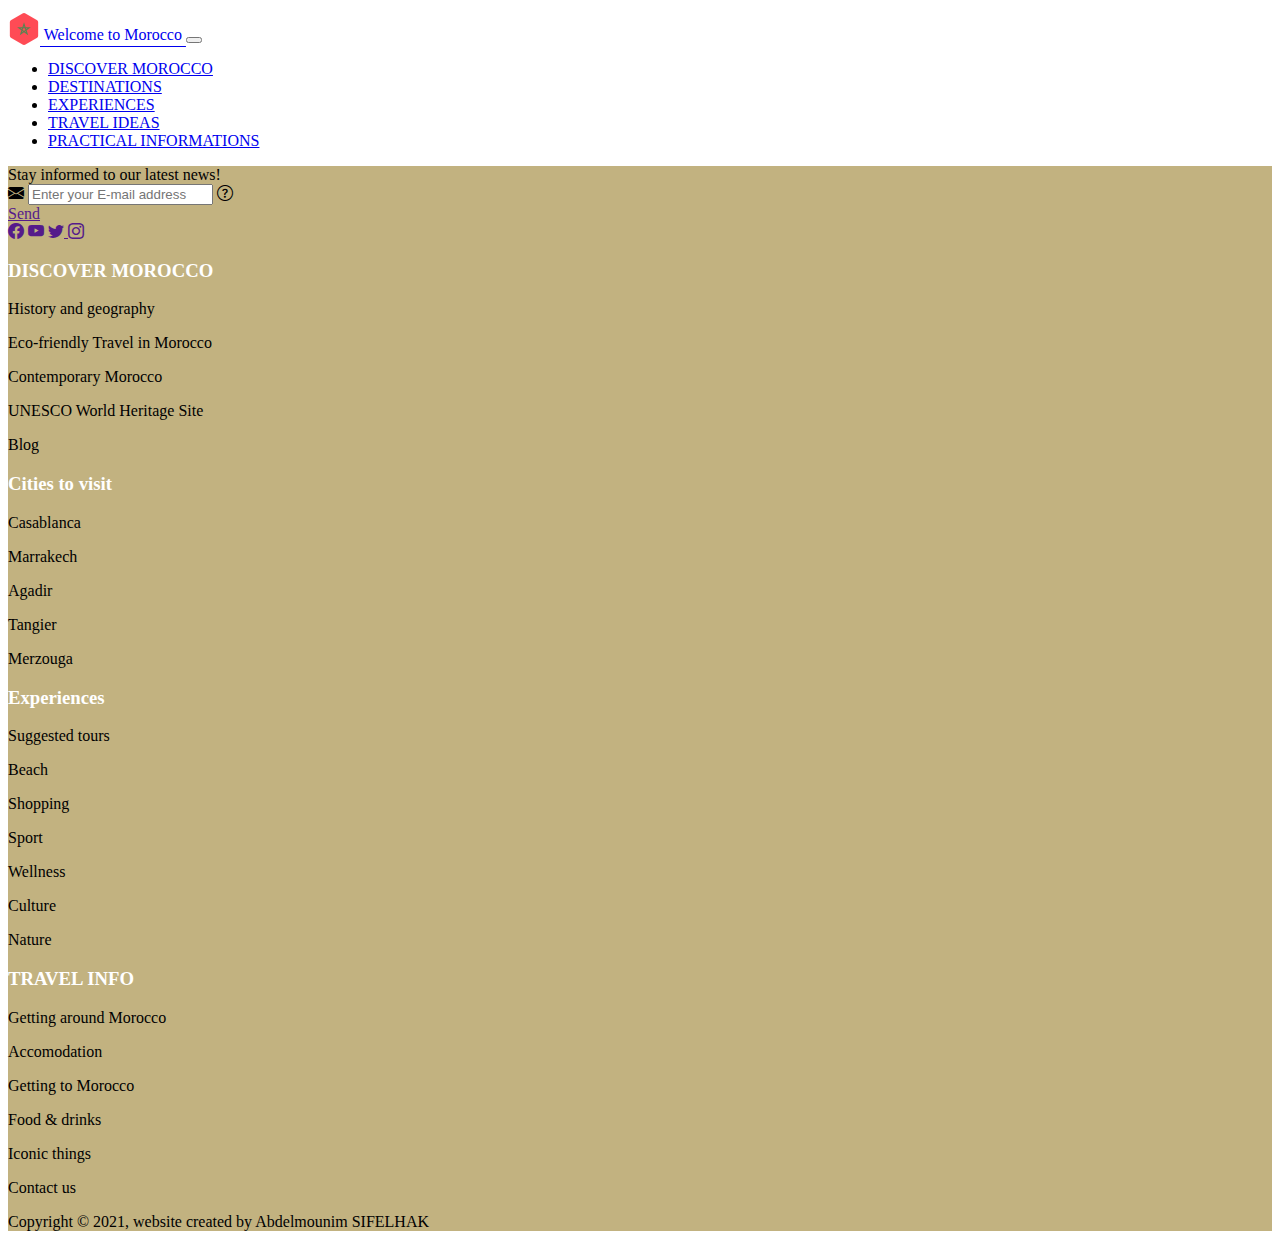
<file: DiscoverMorocco.html>
<html lang="en">

<head>
    <meta charset="UTF-8">
    <meta http-equiv="X-UA-Compatible" content="IE=edge">
    <meta name="viewport" content="width=device-width, initial-scale=1.0">
    <link rel="stylesheet" href="https://cdn.jsdelivr.net/npm/bootstrap-icons@1.5.0/font/bootstrap-icons.css">
    <link href="https://cdn.jsdelivr.net/npm/bootstrap@5.0.1/dist/css/bootstrap.min.css" rel="stylesheet"
        integrity="sha384-+0n0xVW2eSR5OomGNYDnhzAbDsOXxcvSN1TPprVMTNDbiYZCxYbOOl7+AMvyTG2x" crossorigin="anonymous">
        <link rel="stylesheet" href="navbarFooterStyle.css">
    <title>Destinations</title>
</head>

<body>
    <nav class="navbar navbar-expand-md bg-dark navbar-dark pt-5 pb-4" id="NavigationMenu">
        <div class="container-xxl">
            <!-- navbar brand / title -->
            <a class="navbar-brand" href="./index.html">
                <span class="text-secondary fw-bold fs-3 SiteTitle">
                    Welcome to Morocco
                </span>
            </a>
            <!-- toggle button for mobile nav -->
            <button class="navbar-toggler" type="button" data-bs-toggle="collapse" data-bs-target="#main-nav"
                aria-controls="main-nav" aria-expanded="false" aria-label="Toggle navigation">
                <span class="navbar-toggler-icon"></span>
            </button>

            <!-- navbar links -->
            <div class="collapse navbar-collapse justify-content-end align-center" id="main-nav">
                <ul class="navbar-nav">
                    <li class="nav-item">
                        <a class="nav-link text-white navitem" href="#topics">DISCOVER MOROCCO</a>
                    </li>
                    <li class="nav-item">
                        <a class="nav-link navitem" href="./destinations.html">DESTINATIONS</a>
                    </li>
                    <li class="nav-item">
                        <a class="nav-link navitem" href="#contact">EXPERIENCES</a>
                    </li>
                    <li class="nav-item">
                        <a class="nav-link navitem" href="#contact">TRAVEL IDEAS</a>
                    </li>
                    <li class="nav-item">
                        <a class="nav-link navitem" href="#contact">PRACTICAL INFORMATIONS</a>
                    </li>


                </ul>
            </div>
        </div>
    </nav>














    <footer class="footer" id="Footer1">
        <div class="container-xl">
            <form action="py-5">
                <div class="row justify-content-center py-5">
                    <div class="col-md-4 text-center">
                        <label for="email" class="form-label fs-5"> Stay informed to our latest news!</label>
                    </div>
                    <div class="col-md-4">
                        <div class="input-group mb-4">
                            <span class="input-group-text">
                                <i class="bi bi-envelope-fill text-secondary"></i>
                            </span>
                            <input type="text" class="form-control " placeholder="Enter your E-mail address" />
                            <!-- tooltip -->
                            <span class="input-group-text">
                                <span class="tt" data-bs-placement="bottom"
                                    title="Enter an email address we can reply to.">
                                    <i class="bi bi-question-circle text-muted"></i>
                                </span>
                            </span>
                        </div>
                    </div>
                    <div class="col-md-4 text-center text-md-start">
                        <a href="" class="btn btn-primary btn-lg"> Send</a>
                    </div>


            </form>
            <div class="row justify-content-center align-items-center">
                <div class="col-md-6 text-center pt-3">
                    <a href="" class="me-2 fs-5"><i class="bi bi-facebook"></i></a>
                    <a href="" class="me-2 fs-5"> <i class="bi bi-youtube"></i></a>
                    <a href="" class="me-2 fs-5"><i class="bi bi-twitter"></i> </a>
                    <a href="" class="me-2 fs-5"> <i class="bi bi-instagram"></i></a>
                    <a href="" class="me-2 fs-5"> </a>
                </div>

            </div>
        </div>
        <div class="container-xl pb-5">
            <div class="row grid-footer ">
                <div class="col-md-6 col-lg-3 text-center text-md-start">
                    <h3 class="pb-4">DISCOVER MOROCCO </h3>
                    <a href="">
                        <p>History and geography</p>
                    </a>
                    <a href="">
                        <p>Eco-friendly Travel in Morocco </p>
                    </a>
                    <a href="">
                        <p>Contemporary Morocco</p>
                    </a>
                    <a href="">
                        <p>UNESCO World Heritage Site </p>
                    </a>
                    <a href="">
                        <p>Blog</p>
                    </a>

                </div>
                <div class="col-md-6 col-lg-3 text-center text-md-start">
                    <h3 class="pb-4">Cities to visit </h3>
                    <a href="">
                        <p>Casablanca</p>
                    </a>
                    <a href="">
                        <p>Marrakech </p>
                    </a>
                    <a href="">
                        <p>Agadir</p>
                    </a>
                    <a href="">
                        <p>Tangier </p>
                    </a>
                    <a href="">
                        <p>Merzouga</p>
                    </a>
                </div>
                <div class="col-md-6 col-lg-3 text-center text-md-start">
                    <h3 class="pb-4">Experiences </h3>
                    <a href="">
                        <p>Suggested tours</p>
                    </a>
                    <a href="">
                        <p>Beach </p>
                    </a>
                    <a href="">
                        <p>Shopping</p>
                    </a>
                    <a href="">
                        <p>Sport </p>
                    </a>
                    <a href="">
                        <p>Wellness</p>
                    </a>
                    <a href="">
                        <p>Culture </p>
                    </a>
                    <a href="">
                        <p>Nature</p>
                    </a>

                </div>
                <div class="col-md-6 col-lg-3 text-center text-md-start">
                    <h3 class="pb-4"> TRAVEL INFO</h3>
                    <a href="">
                        <p>Getting around Morocco</p>
                    </a>
                    <a href="">
                        <p>Accomodation</p>
                    </a>
                    <a href="">
                        <p>Getting to Morocco </p>
                    </a>
                    <a href="">
                        <p>Food & drinks</p>
                    </a>
                    <a href="">
                        <p>Iconic things </p>
                    </a>
                    <a href="">
                        <p>Contact us</p>
                    </a>
                </div>
            </div>
            <div class="container-xl">
                <p class="text-end">Copyright © 2021, website created by <span class="fw-bold">Abdelmounim
                        SIFELHAK</span></p>
            </div>


        </div>
    </footer>

    <script src="https://cdn.jsdelivr.net/npm/bootstrap@5.0.1/dist/js/bootstrap.bundle.min.js"
        integrity="sha384-gtEjrD/SeCtmISkJkNUaaKMoLD0//ElJ19smozuHV6z3Iehds+3Ulb9Bn9Plx0x4"
        crossorigin="anonymous"></script>
        <script>
            const tooltips = document.querySelectorAll('.tt')
            tooltips.forEach(t => {
                new bootstrap.Tooltip(t)
            })
        </script>
</body>

</html>
</file>
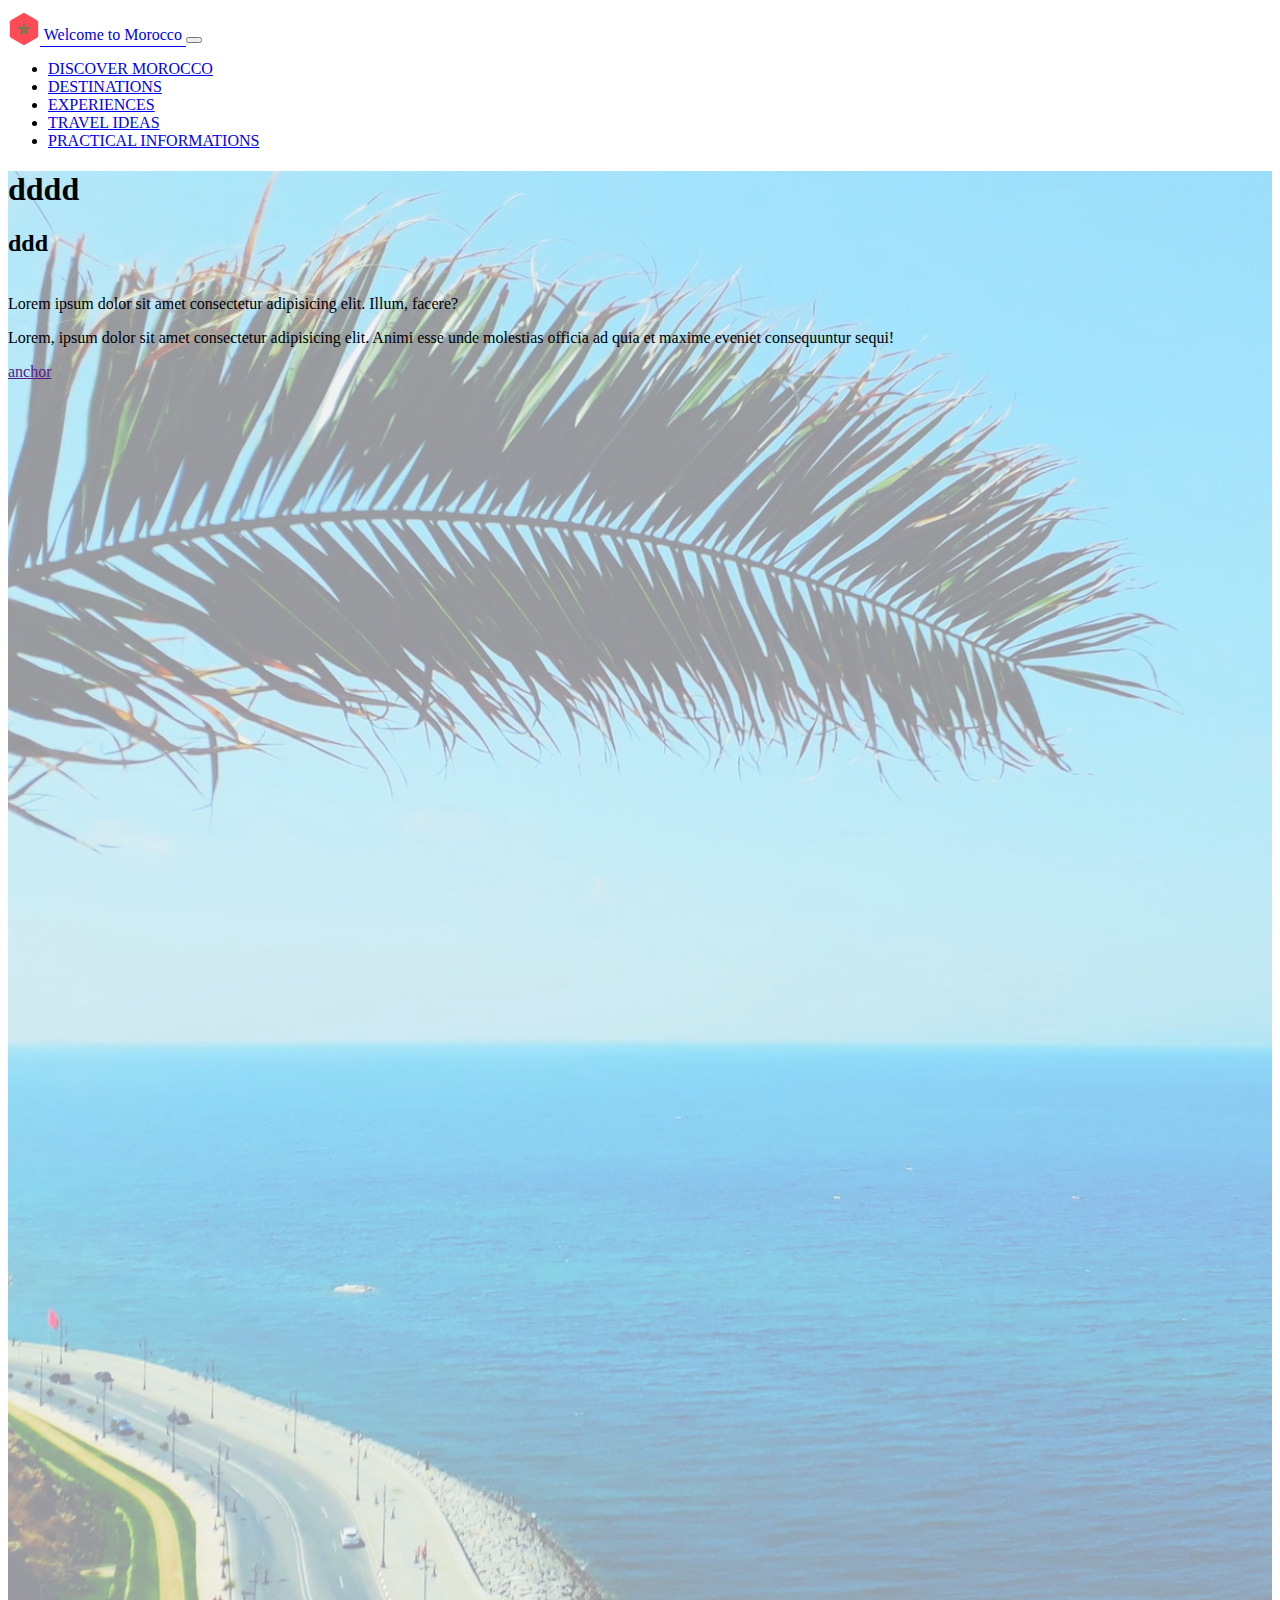
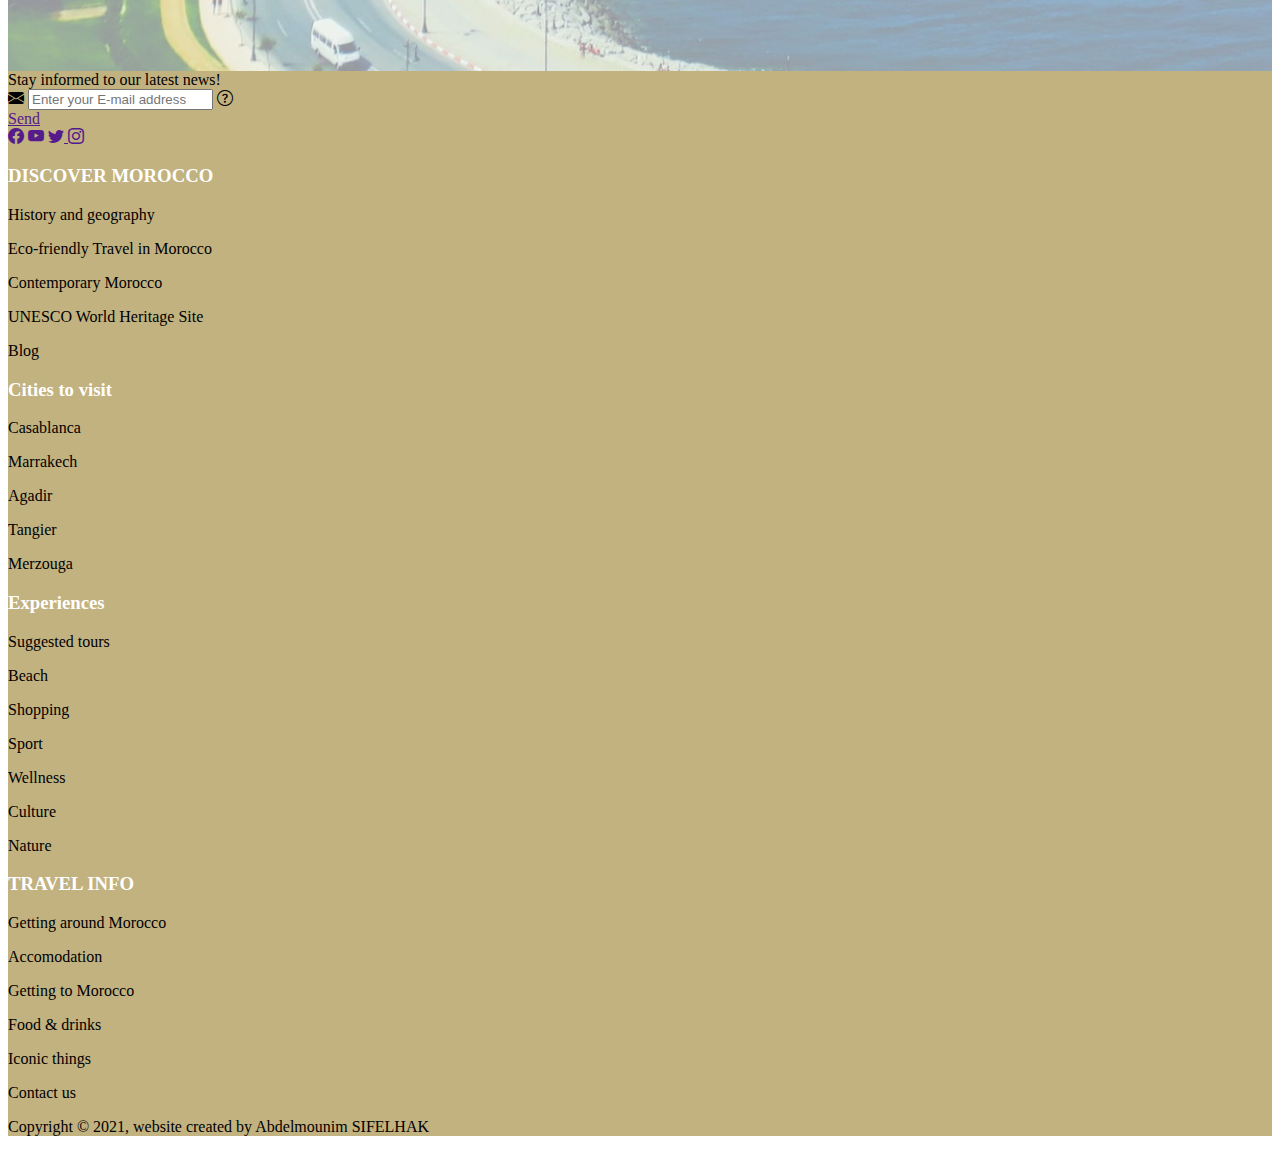
<file: Experiences.html>
<html lang="en">

<head>
    <meta charset="UTF-8">
    <meta http-equiv="X-UA-Compatible" content="IE=edge">
    <meta name="viewport" content="width=device-width, initial-scale=1.0">
    <link rel="stylesheet" href="https://cdn.jsdelivr.net/npm/bootstrap-icons@1.5.0/font/bootstrap-icons.css">
    <link href="https://cdn.jsdelivr.net/npm/bootstrap@5.0.1/dist/css/bootstrap.min.css" rel="stylesheet"
        integrity="sha384-+0n0xVW2eSR5OomGNYDnhzAbDsOXxcvSN1TPprVMTNDbiYZCxYbOOl7+AMvyTG2x" crossorigin="anonymous">
        <link rel="stylesheet" href="navbarFooterStyle.css">
        <link rel="stylesheet" href="styleExperiences.css">
    <title>Destinations</title>
</head>

<body>
    <nav class="navbar navbar-expand-md bg-dark navbar-dark pt-5 pb-4" id="NavigationMenu">
        <div class="container-xxl">
            <!-- navbar brand / title -->
            <a class="navbar-brand" href="./index.html">
                <span class="text-secondary fw-bold fs-3 SiteTitle">
                    Welcome to Morocco
                </span>
            </a>
            <!-- toggle button for mobile nav -->
            <button class="navbar-toggler" type="button" data-bs-toggle="collapse" data-bs-target="#main-nav"
                aria-controls="main-nav" aria-expanded="false" aria-label="Toggle navigation">
                <span class="navbar-toggler-icon"></span>
            </button>

            <!-- navbar links -->
            <div class="collapse navbar-collapse justify-content-end align-center" id="main-nav">
                <ul class="navbar-nav">
                    <li class="nav-item">
                        <a class="nav-link text-white navitem" href="./DiscoverMorocco.html">DISCOVER MOROCCO</a>
                    </li>
                    <li class="nav-item">
                        <a class="nav-link navitem" href="./destinations.html">DESTINATIONS</a>
                    </li>
                    <li class="nav-item">
                        <a class="nav-link navitem" href="./Experiences.html">EXPERIENCES</a>
                    </li>
                    <li class="nav-item">
                        <a class="nav-link navitem" href="./Travel-ideas.html">TRAVEL IDEAS</a>
                    </li>
                    <li class="nav-item">
                        <a class="nav-link navitem" href="./practicalInfo.html">PRACTICAL INFORMATIONS</a>
                    </li>


                </ul>
            </div>
        </div>
    </nav>


    <section class="secc">
        <div class="container-xl">
            <h1>dddd</h1>
            <h2>ddd</h2>
            <br>Lorem ipsum dolor sit amet consectetur adipisicing elit. Illum, facere?<br>
            <p> Lorem, ipsum dolor sit amet consectetur adipisicing elit. Animi esse unde molestias officia ad quia et maxime eveniet consequuntur sequi!</p>
            <a href="">anchor</a>
        </div>
    </section>













    <footer class="footer" id="Footer1">
        <div class="container-xl">
            <form action="py-5">
                <div class="row justify-content-center py-5">
                    <div class="col-md-4 text-center">
                        <label for="email" class="form-label fs-5"> Stay informed to our latest news!</label>
                    </div>
                    <div class="col-md-4">
                        <div class="input-group mb-4">
                            <span class="input-group-text">
                                <i class="bi bi-envelope-fill text-secondary"></i>
                            </span>
                            <input type="text" class="form-control " placeholder="Enter your E-mail address" />
                            <!-- tooltip -->
                            <span class="input-group-text">
                                <span class="tt" data-bs-placement="bottom"
                                    title="Enter an email address we can reply to.">
                                    <i class="bi bi-question-circle text-muted"></i>
                                </span>
                            </span>
                        </div>
                    </div>
                    <div class="col-md-4 text-center text-md-start">
                        <a href="" class="btn btn-primary btn-lg"> Send</a>
                    </div>


            </form>
            <div class="row justify-content-center align-items-center">
                <div class="col-md-6 text-center pt-3">
                    <a href="" class="me-2 fs-5"><i class="bi bi-facebook"></i></a>
                    <a href="" class="me-2 fs-5"> <i class="bi bi-youtube"></i></a>
                    <a href="" class="me-2 fs-5"><i class="bi bi-twitter"></i> </a>
                    <a href="" class="me-2 fs-5"> <i class="bi bi-instagram"></i></a>
                    <a href="" class="me-2 fs-5"> </a>
                </div>

            </div>
        </div>
        <div class="container-xl pb-5">
            <div class="row grid-footer ">
                <div class="col-md-6 col-lg-3 text-center text-md-start">
                    <h3 class="pb-4">DISCOVER MOROCCO </h3>
                    <a href="">
                        <p>History and geography</p>
                    </a>
                    <a href="">
                        <p>Eco-friendly Travel in Morocco </p>
                    </a>
                    <a href="">
                        <p>Contemporary Morocco</p>
                    </a>
                    <a href="">
                        <p>UNESCO World Heritage Site </p>
                    </a>
                    <a href="">
                        <p>Blog</p>
                    </a>

                </div>
                <div class="col-md-6 col-lg-3 text-center text-md-start">
                    <h3 class="pb-4">Cities to visit </h3>
                    <a href="">
                        <p>Casablanca</p>
                    </a>
                    <a href="">
                        <p>Marrakech </p>
                    </a>
                    <a href="">
                        <p>Agadir</p>
                    </a>
                    <a href="">
                        <p>Tangier </p>
                    </a>
                    <a href="">
                        <p>Merzouga</p>
                    </a>
                </div>
                <div class="col-md-6 col-lg-3 text-center text-md-start">
                    <h3 class="pb-4">Experiences </h3>
                    <a href="">
                        <p>Suggested tours</p>
                    </a>
                    <a href="">
                        <p>Beach </p>
                    </a>
                    <a href="">
                        <p>Shopping</p>
                    </a>
                    <a href="">
                        <p>Sport </p>
                    </a>
                    <a href="">
                        <p>Wellness</p>
                    </a>
                    <a href="">
                        <p>Culture </p>
                    </a>
                    <a href="">
                        <p>Nature</p>
                    </a>

                </div>
                <div class="col-md-6 col-lg-3 text-center text-md-start">
                    <h3 class="pb-4"> TRAVEL INFO</h3>
                    <a href="">
                        <p>Getting around Morocco</p>
                    </a>
                    <a href="">
                        <p>Accomodation</p>
                    </a>
                    <a href="">
                        <p>Getting to Morocco </p>
                    </a>
                    <a href="">
                        <p>Food & drinks</p>
                    </a>
                    <a href="">
                        <p>Iconic things </p>
                    </a>
                    <a href="">
                        <p>Contact us</p>
                    </a>
                </div>
            </div>
            <div class="container-xl">
                <p class="text-end">Copyright © 2021, website created by <span class="fw-bold">Abdelmounim
                        SIFELHAK</span></p>
            </div>


        </div>
    </footer>

    <script src="https://cdn.jsdelivr.net/npm/bootstrap@5.0.1/dist/js/bootstrap.bundle.min.js"
        integrity="sha384-gtEjrD/SeCtmISkJkNUaaKMoLD0//ElJ19smozuHV6z3Iehds+3Ulb9Bn9Plx0x4"
        crossorigin="anonymous"></script>
        <script>
            const tooltips = document.querySelectorAll('.tt')
            tooltips.forEach(t => {
                new bootstrap.Tooltip(t)
            })
        </script>
</body>

</html>
</file>
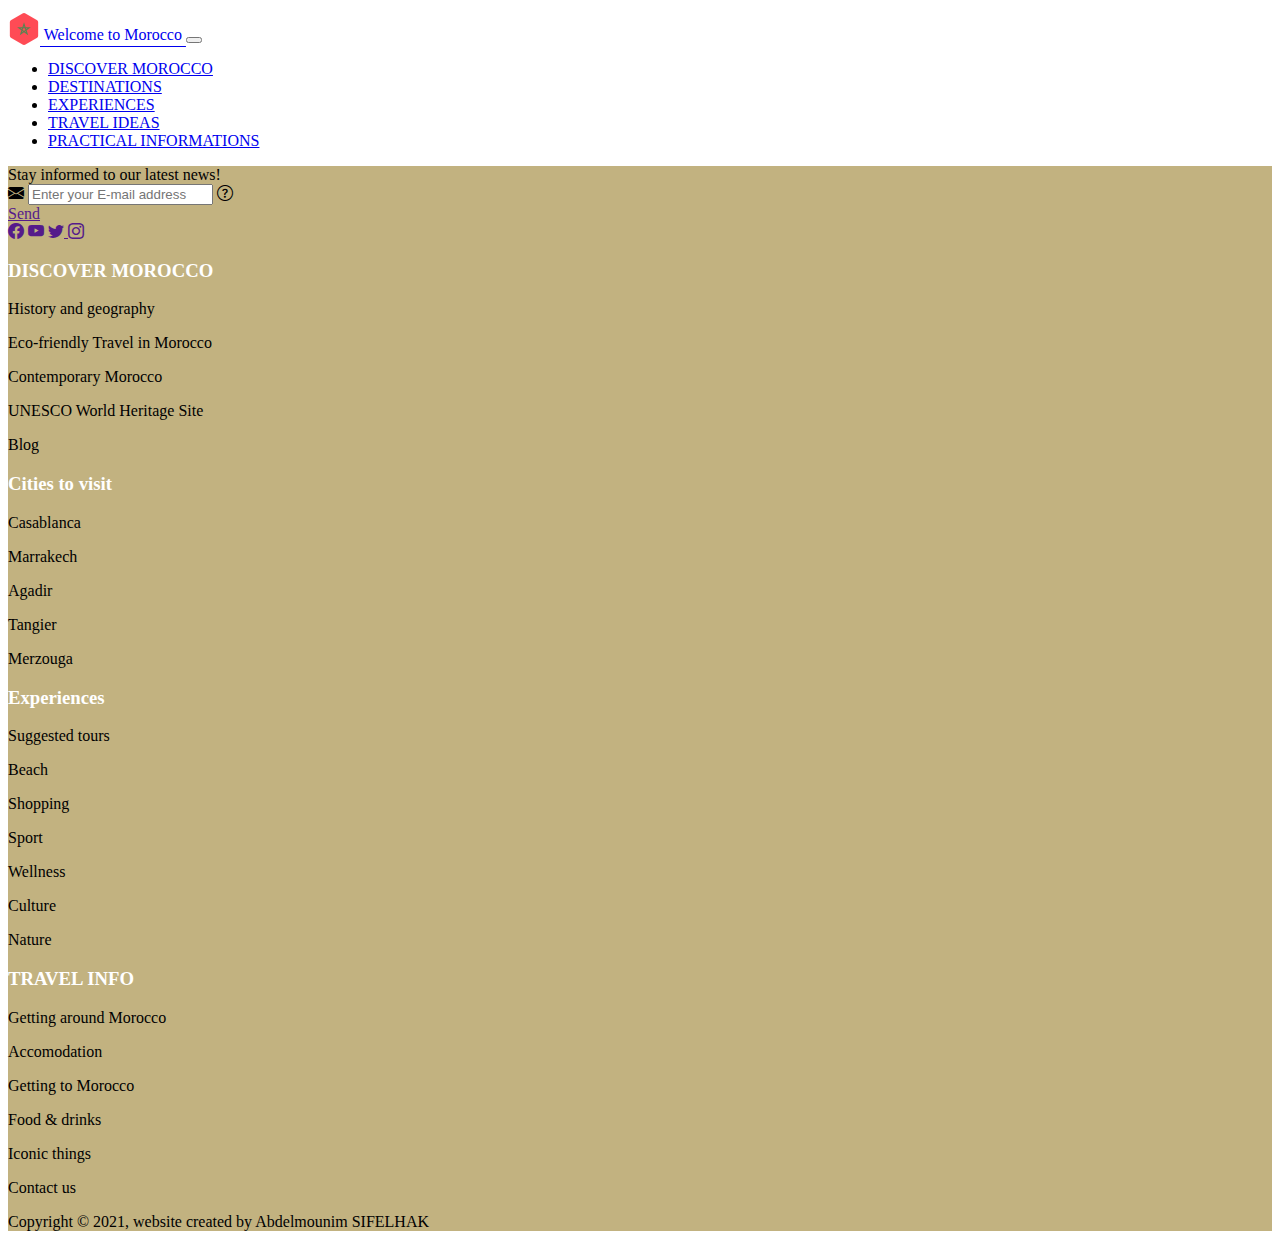
<file: practicalInfo.html>
<html lang="en">

<head>
    <meta charset="UTF-8">
    <meta http-equiv="X-UA-Compatible" content="IE=edge">
    <meta name="viewport" content="width=device-width, initial-scale=1.0">
    <link rel="stylesheet" href="https://cdn.jsdelivr.net/npm/bootstrap-icons@1.5.0/font/bootstrap-icons.css">
    <link href="https://cdn.jsdelivr.net/npm/bootstrap@5.0.1/dist/css/bootstrap.min.css" rel="stylesheet"
        integrity="sha384-+0n0xVW2eSR5OomGNYDnhzAbDsOXxcvSN1TPprVMTNDbiYZCxYbOOl7+AMvyTG2x" crossorigin="anonymous">
        <link rel="stylesheet" href="navbarFooterStyle.css">
    <title>Destinations</title>
</head>

<body>
    <nav class="navbar navbar-expand-md bg-dark navbar-dark pt-5 pb-4" id="NavigationMenu">
        <div class="container-xxl">
            <!-- navbar brand / title -->
            <a class="navbar-brand" href="./index.html">
                <span class="text-secondary fw-bold fs-3 SiteTitle">
                    Welcome to Morocco
                </span>
            </a>
            <!-- toggle button for mobile nav -->
            <button class="navbar-toggler" type="button" data-bs-toggle="collapse" data-bs-target="#main-nav"
                aria-controls="main-nav" aria-expanded="false" aria-label="Toggle navigation">
                <span class="navbar-toggler-icon"></span>
            </button>

            <!-- navbar links -->
            <div class="collapse navbar-collapse justify-content-end align-center" id="main-nav">
                <ul class="navbar-nav">
                    <li class="nav-item">
                        <a class="nav-link text-white navitem" href="./DiscoverMorocco.html">DISCOVER MOROCCO</a>
                    </li>
                    <li class="nav-item">
                        <a class="nav-link navitem" href="./destinations.html">DESTINATIONS</a>
                    </li>
                    <li class="nav-item">
                        <a class="nav-link navitem" href="./Experiences.html">EXPERIENCES</a>
                    </li>
                    <li class="nav-item">
                        <a class="nav-link navitem" href="./Travel-ideas.html">TRAVEL IDEAS</a>
                    </li>
                    <li class="nav-item">
                        <a class="nav-link navitem" href="./practicalInfo.html">PRACTICAL INFORMATIONS</a>
                    </li>


                </ul>
            </div>
        </div>
    </nav>














    <footer class="footer" id="Footer1">
        <div class="container-xl">
            <form action="py-5">
                <div class="row justify-content-center py-5">
                    <div class="col-md-4 text-center">
                        <label for="email" class="form-label fs-5"> Stay informed to our latest news!</label>
                    </div>
                    <div class="col-md-4">
                        <div class="input-group mb-4">
                            <span class="input-group-text">
                                <i class="bi bi-envelope-fill text-secondary"></i>
                            </span>
                            <input type="text" class="form-control " placeholder="Enter your E-mail address" />
                            <!-- tooltip -->
                            <span class="input-group-text">
                                <span class="tt" data-bs-placement="bottom"
                                    title="Enter an email address we can reply to.">
                                    <i class="bi bi-question-circle text-muted"></i>
                                </span>
                            </span>
                        </div>
                    </div>
                    <div class="col-md-4 text-center text-md-start">
                        <a href="" class="btn btn-primary btn-lg"> Send</a>
                    </div>


            </form>
            <div class="row justify-content-center align-items-center">
                <div class="col-md-6 text-center pt-3">
                    <a href="" class="me-2 fs-5"><i class="bi bi-facebook"></i></a>
                    <a href="" class="me-2 fs-5"> <i class="bi bi-youtube"></i></a>
                    <a href="" class="me-2 fs-5"><i class="bi bi-twitter"></i> </a>
                    <a href="" class="me-2 fs-5"> <i class="bi bi-instagram"></i></a>
                    <a href="" class="me-2 fs-5"> </a>
                </div>

            </div>
        </div>
        <div class="container-xl pb-5">
            <div class="row grid-footer ">
                <div class="col-md-6 col-lg-3 text-center text-md-start">
                    <h3 class="pb-4">DISCOVER MOROCCO </h3>
                    <a href="">
                        <p>History and geography</p>
                    </a>
                    <a href="">
                        <p>Eco-friendly Travel in Morocco </p>
                    </a>
                    <a href="">
                        <p>Contemporary Morocco</p>
                    </a>
                    <a href="">
                        <p>UNESCO World Heritage Site </p>
                    </a>
                    <a href="">
                        <p>Blog</p>
                    </a>

                </div>
                <div class="col-md-6 col-lg-3 text-center text-md-start">
                    <h3 class="pb-4">Cities to visit </h3>
                    <a href="">
                        <p>Casablanca</p>
                    </a>
                    <a href="">
                        <p>Marrakech </p>
                    </a>
                    <a href="">
                        <p>Agadir</p>
                    </a>
                    <a href="">
                        <p>Tangier </p>
                    </a>
                    <a href="">
                        <p>Merzouga</p>
                    </a>
                </div>
                <div class="col-md-6 col-lg-3 text-center text-md-start">
                    <h3 class="pb-4">Experiences </h3>
                    <a href="">
                        <p>Suggested tours</p>
                    </a>
                    <a href="">
                        <p>Beach </p>
                    </a>
                    <a href="">
                        <p>Shopping</p>
                    </a>
                    <a href="">
                        <p>Sport </p>
                    </a>
                    <a href="">
                        <p>Wellness</p>
                    </a>
                    <a href="">
                        <p>Culture </p>
                    </a>
                    <a href="">
                        <p>Nature</p>
                    </a>

                </div>
                <div class="col-md-6 col-lg-3 text-center text-md-start">
                    <h3 class="pb-4"> TRAVEL INFO</h3>
                    <a href="">
                        <p>Getting around Morocco</p>
                    </a>
                    <a href="">
                        <p>Accomodation</p>
                    </a>
                    <a href="">
                        <p>Getting to Morocco </p>
                    </a>
                    <a href="">
                        <p>Food & drinks</p>
                    </a>
                    <a href="">
                        <p>Iconic things </p>
                    </a>
                    <a href="">
                        <p>Contact us</p>
                    </a>
                </div>
            </div>
            <div class="container-xl">
                <p class="text-end">Copyright © 2021, website created by <span class="fw-bold">Abdelmounim
                        SIFELHAK</span></p>
            </div>


        </div>
    </footer>

    <script src="https://cdn.jsdelivr.net/npm/bootstrap@5.0.1/dist/js/bootstrap.bundle.min.js"
        integrity="sha384-gtEjrD/SeCtmISkJkNUaaKMoLD0//ElJ19smozuHV6z3Iehds+3Ulb9Bn9Plx0x4"
        crossorigin="anonymous"></script>
        <script>
            const tooltips = document.querySelectorAll('.tt')
            tooltips.forEach(t => {
                new bootstrap.Tooltip(t)
            })
        </script>
</body>

</html>
</file>
<file: navbarFooterStyle.css>
nav .SiteTitle:before{
    content: url(./assets/images/morocco.png);
    position: relative;
    top: 5px;
}
nav .navitem:hover{
font-size: 1.3em;
}
nav .SiteTitle:hover{
font-weight: 900;
letter-spacing: .1em;
transition: .5s;
}




footer{
    background-color: #c2b280; /*sand color*/
}


footer .grid-footer h3{
    color: white;
}
footer .grid-footer h3:hover{
    color: black;
}
footer .grid-footer p{
    color: black;
}
footer .grid-footer a{
    text-decoration: none;
}
footer .grid-footer p:hover{
    color: white;
}
</file>
<file: styleExperiences.css>
.secc{
   background: url(./assets/images/tangier2.jpg) no-repeat center center/cover;
   height: 1500px;
}
</file>
